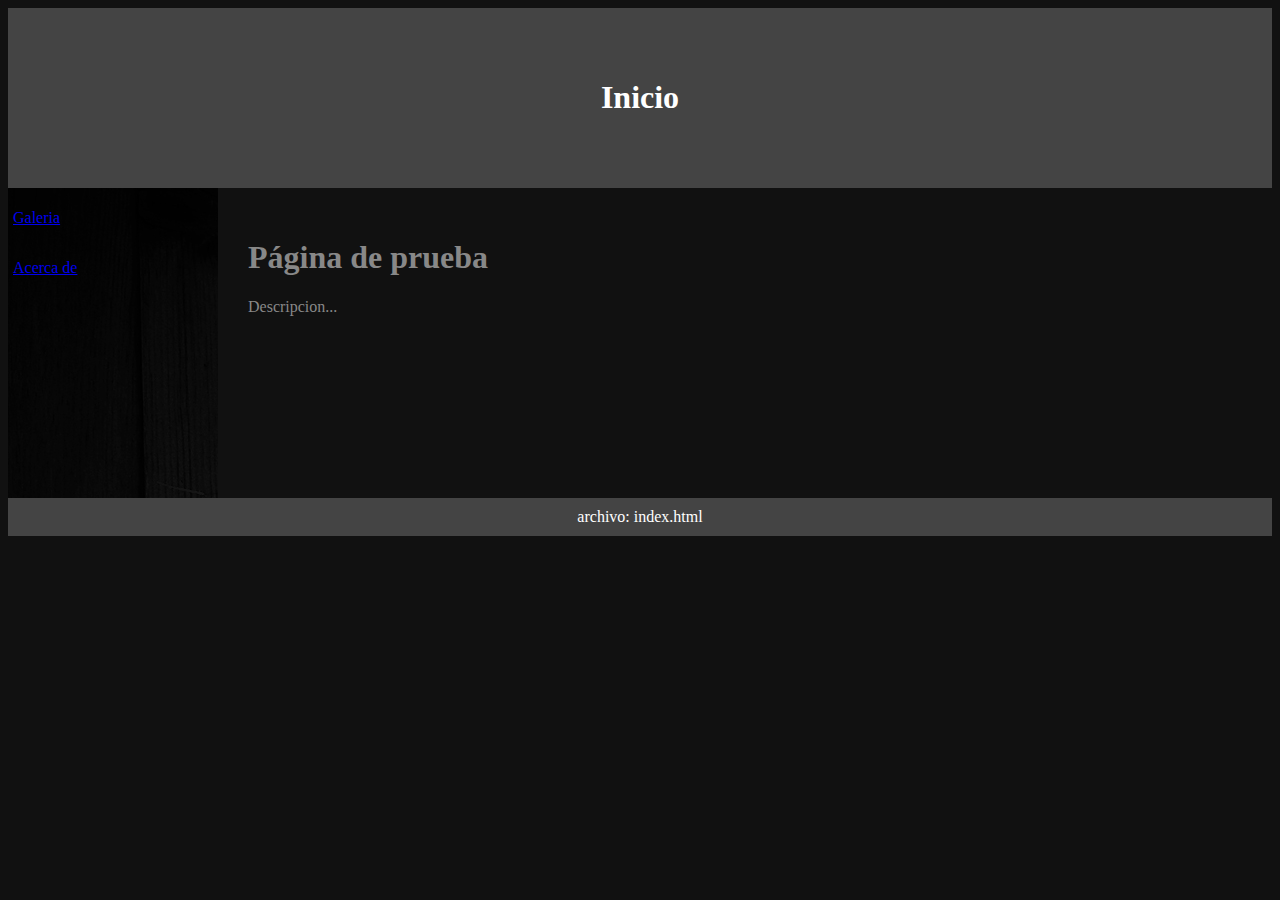
<file: index.html>
<!DOCTYPE html>
<html>
	<head>
		<meta charset="UTF-8">
		<title>Página Principlal</title>
		<link href="css\estilo1.css" rel="stylesheet" type="text/css">
	</head>
	<body>
		<div id="header">
			<h1>Inicio</h1>
		</div>
		<div id="navegacion">
			<a href="galeria.html">Galeria</a><br>
			<a href="acercade.html">Acerca de</a><br>
		</div>
		<div id="section">
			<h1>Página de prueba</h1>
			<p>Descripcion...</p>
		</div>
		<div id="footer">
			archivo: index.html
		</div>
	</body>
</html>
</file>
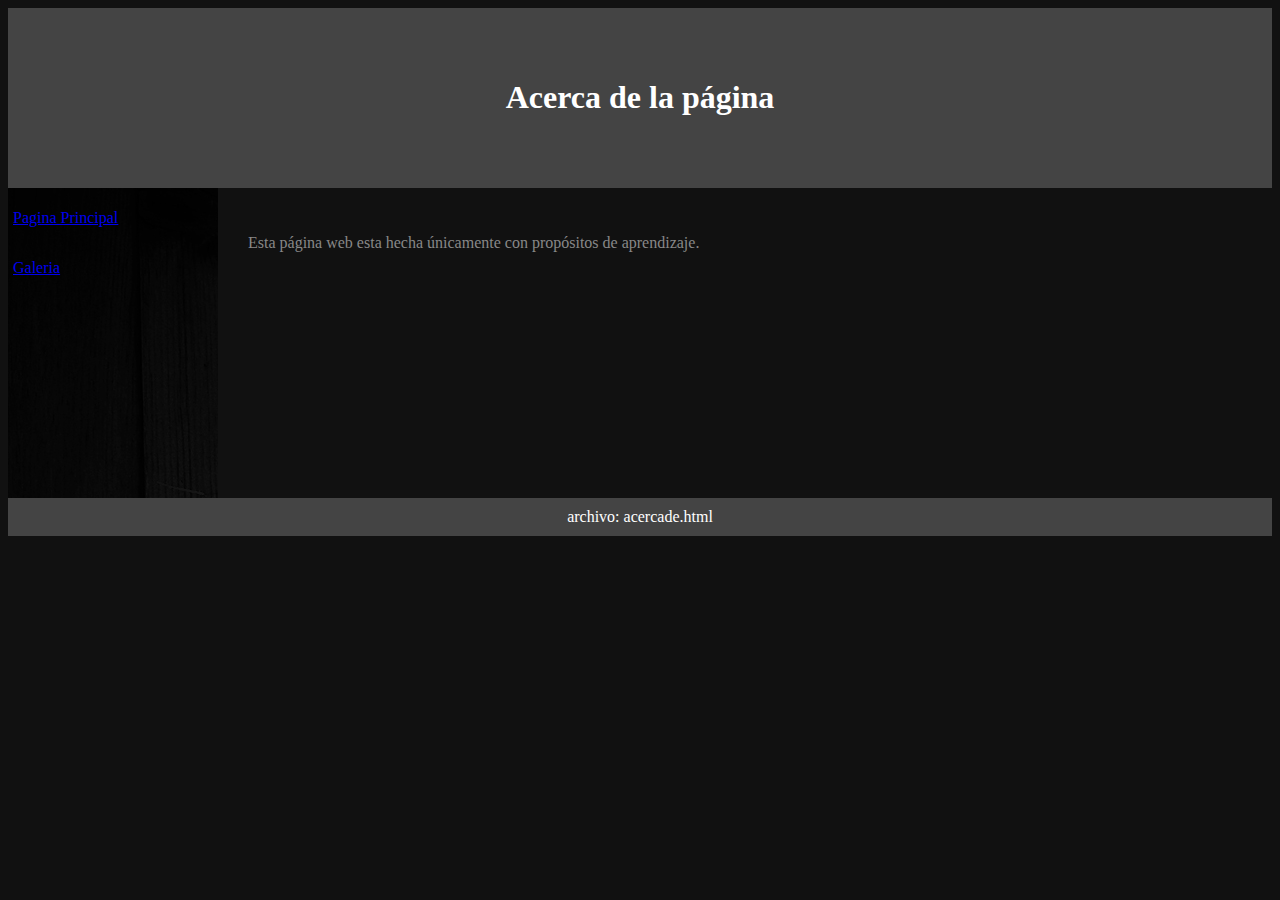
<file: acercade.html>
<!DOCTYPE html>
<html>
	<head>
		<meta charset="UTF-8">
		<title>Acerca De</title>
		<link href="css\estilo1.css" rel="stylesheet" type="text/css">
	</head>
	<body>
		<div id="header">
			<h1>Acerca de la página</h1>
		</div>
		<div id="navegacion">
			<a href="index.html">Pagina Principal</a><br>
			<a href="galeria.html">Galeria</a><br>
		</div>
		<div id="section">
			<p>Esta página web esta hecha únicamente con propósitos de aprendizaje.</p>
		</div>
		<div id="footer">
			archivo: acercade.html
		</div>
	</body>
</html>
</file>
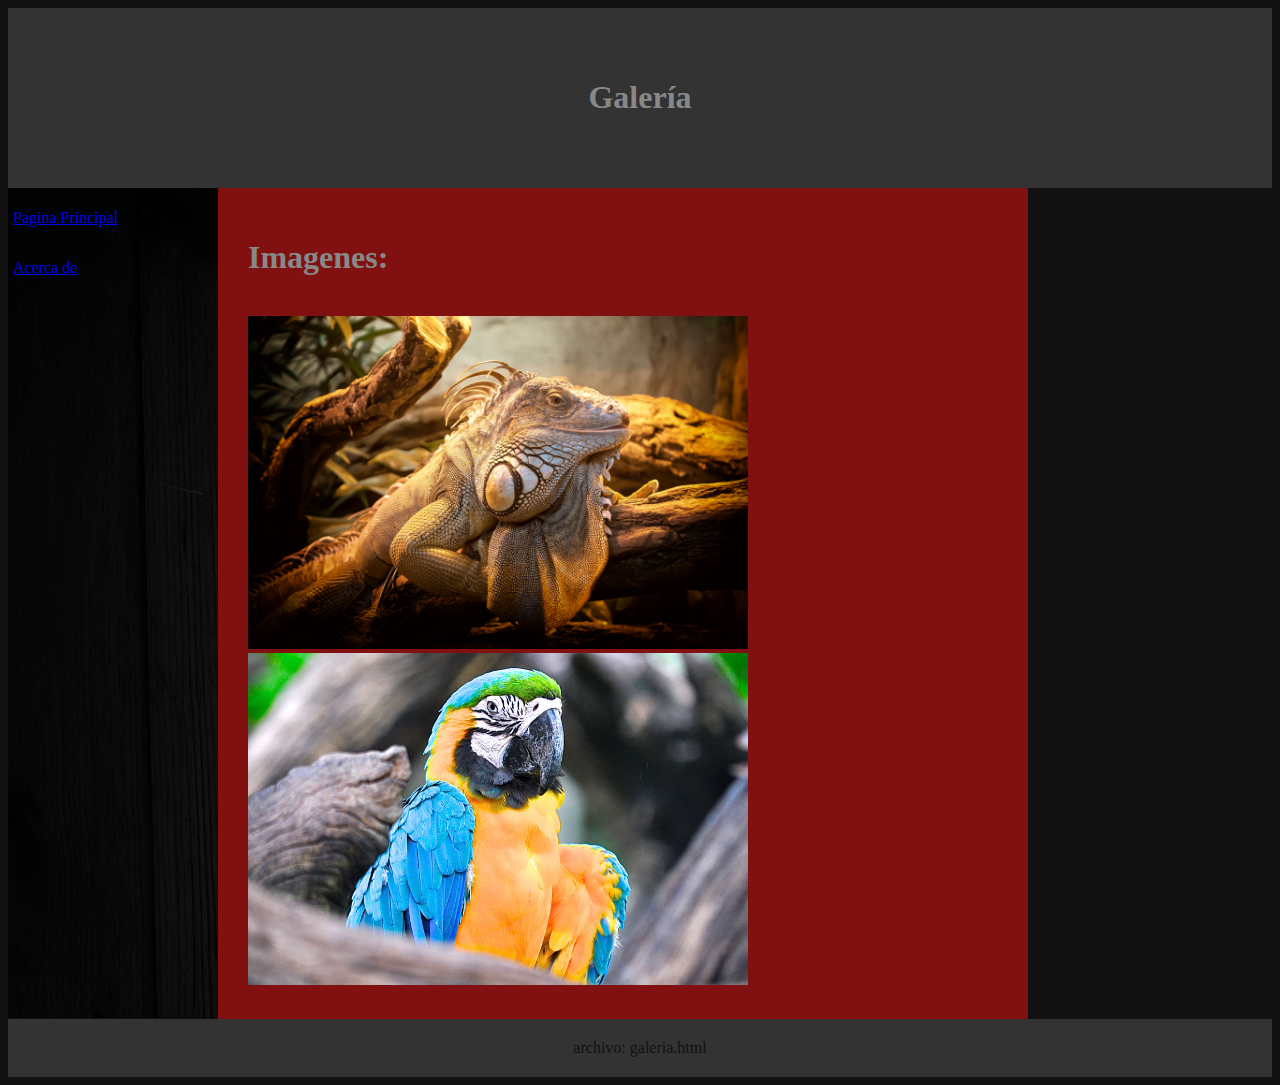
<file: galeria.html>
<!DOCTYPE html>
<html>
	<head>
		<meta charset="UTF-8">
		<title>Galeria</title>
		<link href="css\estilo2.css" rel="stylesheet" type="text/css">
	</head>
	<body>
		<div id="header">
			<h1>Galería</h1>
		</div>
		<div id="navegacion">
			<a href="index.html">Pagina Principal</a><br>
			<a href="acercade.html">Acerca de</a><br>
		</div>
		<div id="contenido">
			<h1>Imagenes:</h1><br>
			<img src="images\imagen1.jpg" alt="imagen1">
			<img src="images\imagen2.jpg" alt="imagen2">
		</div>
		<div id="footer">
			archivo: galeria.html
		</div>
	</body>
</html>
</file>
